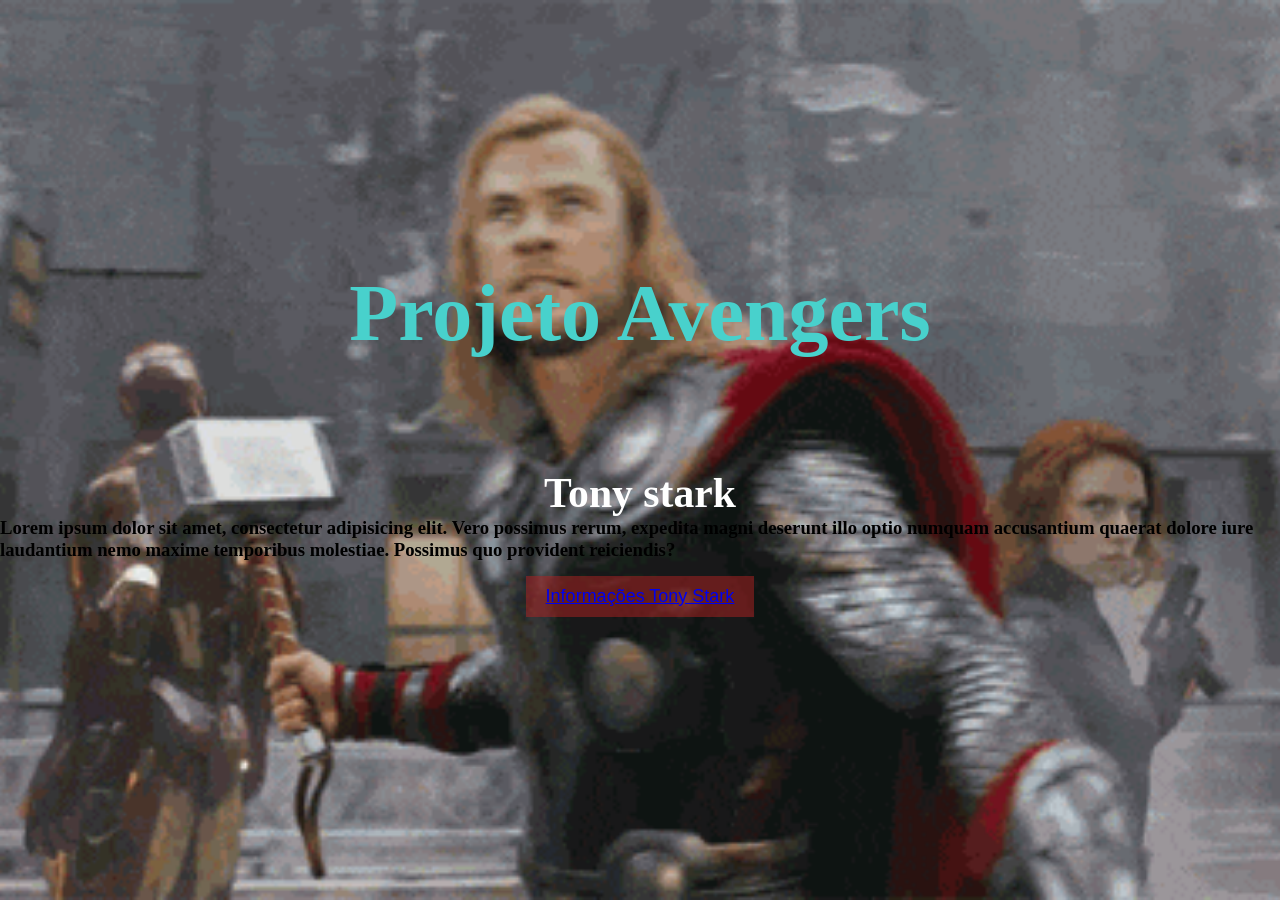
<file: index.html>
<!DOCTYPE html>
<html lang="pt">
    <head>
        <meta charset="UTF-8">
        <meta name="viewport" content="width=device-width, initial-scale=1.0">
        <title>Avengers</title>
        <link rel="stylesheet" href="style.css">
        <link rel="stylesheet" href="style.css">
</head>
<body class="index">
    <h1>Projeto Avengers <br><br></h1>
    <h2><Sub>Tony stark</Sub></h2>
    <h3><p>Lorem ipsum dolor sit amet, consectetur adipisicing elit. Vero possimus rerum, expedita magni deserunt illo optio numquam accusantium quaerat dolore iure laudantium nemo maxime temporibus molestiae. Possimus quo provident reiciendis?</p></h3>
    <button>
        <a href="index2.html">Informações Tony Stark</a>
    </button>
</body>
</html>
</file>
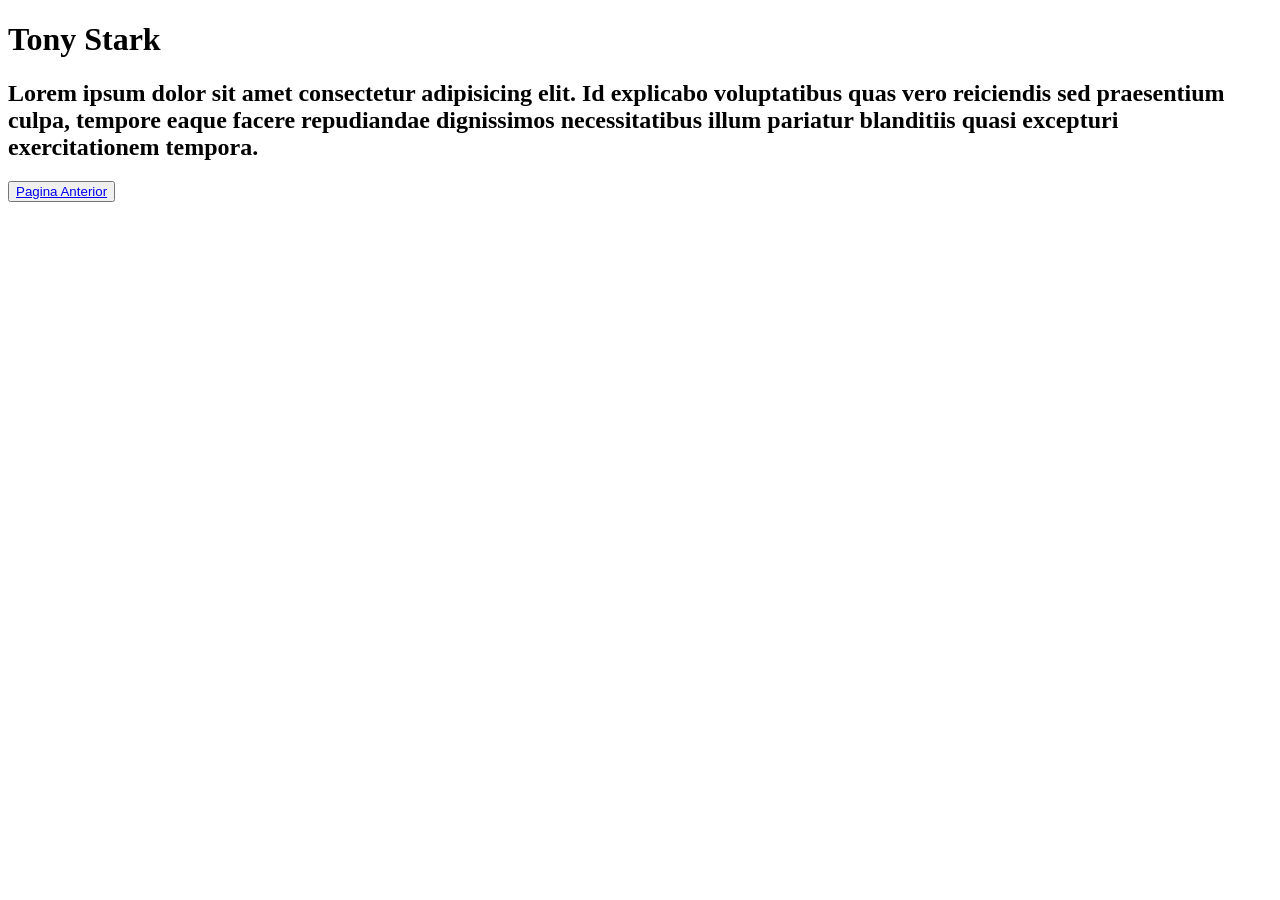
<file: index2.html>
<!DOCTYPE html>
<html lang="pt">
<head>
    <meta charset="UTF-8">
    <meta name="viewport" content="width=device-width, initial-scale=1.0">
    <title>Inf Tony Stark</title>
    <body class="index2">

</head>
    <h1>Tony Stark</h1>

<h2>Lorem ipsum dolor sit amet consectetur adipisicing elit. Id explicabo voluptatibus quas vero reiciendis sed praesentium culpa, tempore eaque facere repudiandae dignissimos necessitatibus illum pariatur blanditiis quasi excepturi exercitationem tempora.</h2>
    <button>
        <a href="index.html">Pagina Anterior</a>
    </button>
</body>
</html>
</file>
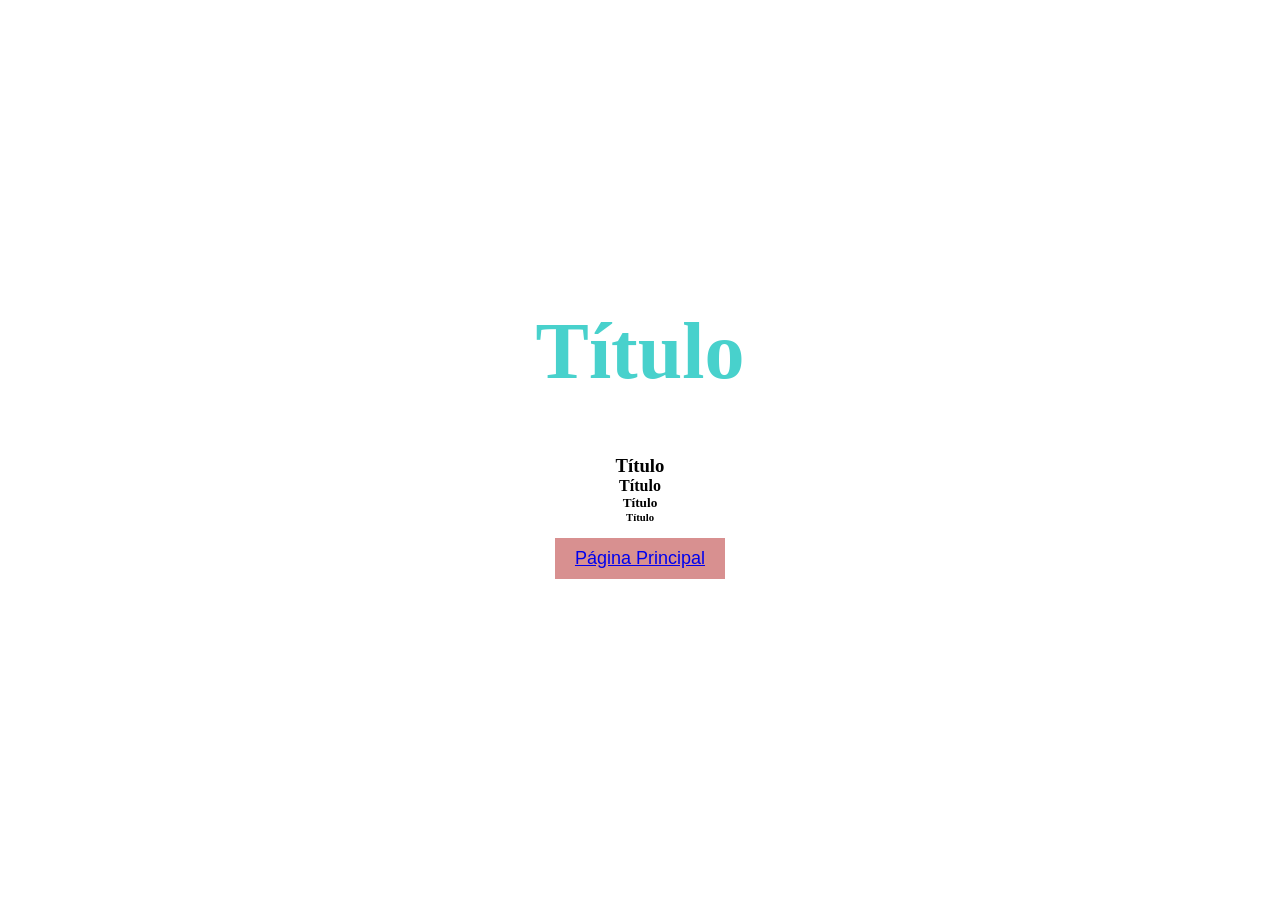
<file: pagina_2.html>
<!DOCTYPE html>
<html lang="pt">
<head>
    <link rel="stylesheet" href="style.css">

    <meta charset="UTF-8">
    <meta name="viewport" content="width=device-width, initial-scale=1.0">
    <title>Outros Recursos</title>
</head>
<body>
    <h1>Título</h1>
    <h2>Título</h2>
    <h3>Título</h3>
    <h4>Título</h4>
    <h5>Título</h5>
    <h6>Título</h6>

<p></p>

    <button>
        <a href="index.html">Página Principal
    </button>
    
</body>
</html>
</file>
<file: style.css>
/* Reset das Config da página
* {

    margin: 0;
    padding: 0;
    box-sizing: border-box;
}
.index{
    background-image:url(assets/giphy.gif);
    background-position-y: 90cm;
    background-size: cover;
    background-attachment: fixed;
    background-position: center;
}
.index2{
    background-image:url();
    background-position-y: 90cm;
    background-size: cover;
    background-attachment: fixed;
    background-position: center;
}
h1{
    text-align: center;
    color: mediumturquoise;
    font-size: 100;
    
}
h2{
    font-size: 50;
    position: static;
}

h3
button{
    background-color: rgba(178, 34, 34, 0.523);
    text-align: center;
    font-size: 18px;
    margin: 15px;
} */

/* Reset e Centralização - Vale para as DUAS páginas */
* {
    margin: 0;
    padding: 0;
    box-sizing: border-box;
}

body {
    /* Isso centraliza o conteúdo em qualquer página */
    display: flex;
    flex-direction: column;
    justify-content: center;
    align-items: center;
    min-height: 100vh;
    
    background-size: cover;
    background-attachment: fixed;
    background-position: center;
}

/* --- Fundo da Página 1 --- */
.index {
    background-image:url(giphy.gif)
}

/* --- Fundo da Página 2 --- */
.index2 {
    background-image: url(homem_de_ferro_reproducao.jpg); /* Coloque o caminho da 2ª imagem aqui */
    background-color: #000; /* Um fundo reserva caso a imagem suma */
}

/* Estilos de texto (Lembre de usar PX no font-size!) */
h1 {
    color: mediumturquoise;
    font-size: 80px;
    text-align: center;
}

h2 {
    font-size: 50px;
    color: white;
}

button {
    background-color: rgba(178, 34, 34, 0.5);
    color: white;
    font-size: 18px;
    padding: 10px 20px;
    margin: 15px;
    border: none;
    cursor: pointer;
}
</file>
